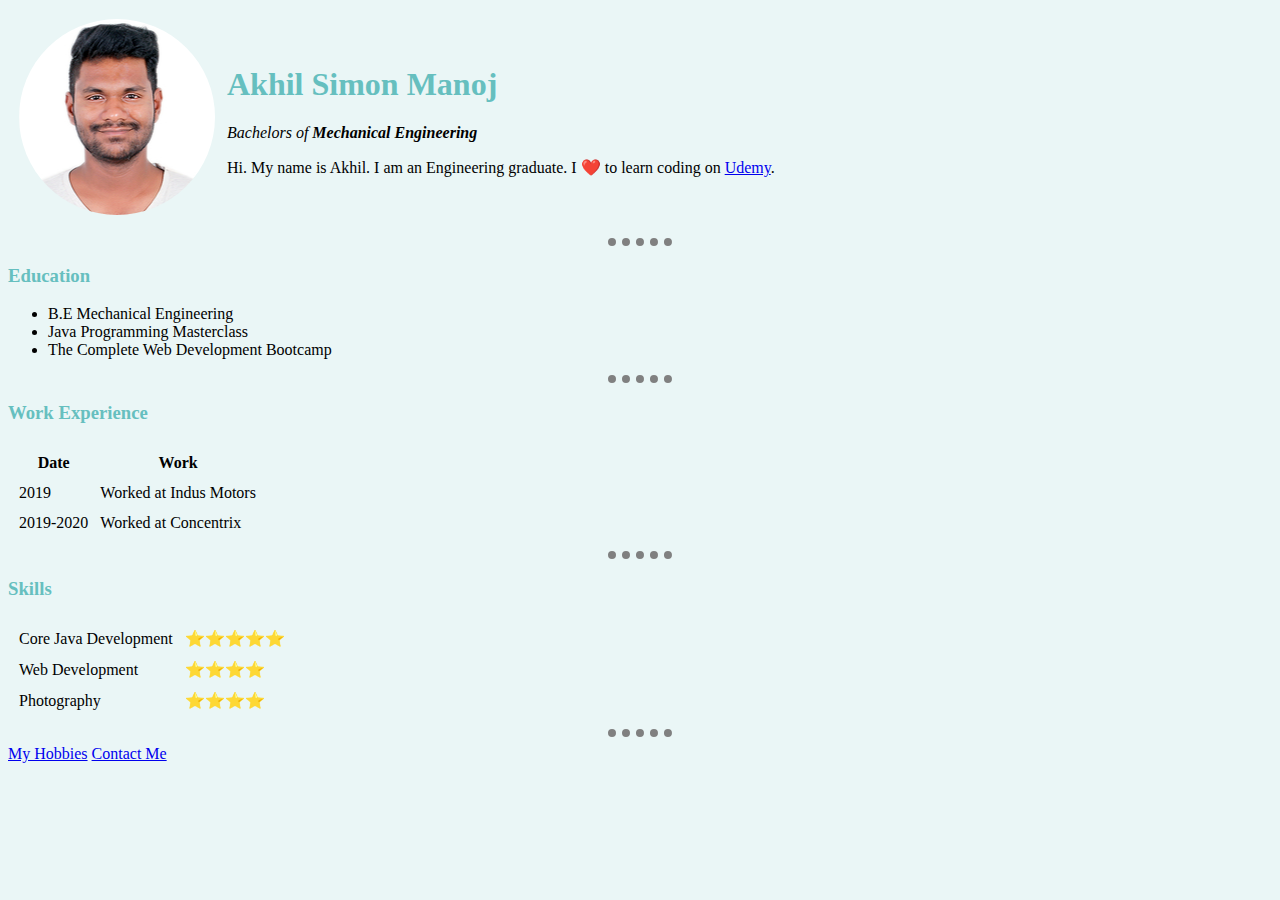
<file: index.html>
<!DOCTYPE html>
<html lang="en" dir="ltr">

<head>
  <meta charset="utf-8">
  <title>Akhil's Personal Site</title>
  <link rel="stylesheet" href="css/styles.css">
</head>

<body>
  <table cellspacing="10">
    <tr>
      <td><img src="images/akhil.png" alt="Akhil Profile Pic"></td>
      <td>
        <h1>Akhil Simon Manoj</h1>
        <p><em>Bachelors of <strong>Mechanical Engineering</strong></em></p>
        <p>Hi. My name is Akhil. I am an Engineering graduate. I ❤️ to learn coding on <a href="https://www.udemy.com/">Udemy</a>.</p>
      </td>
    </tr>
  </table>
  <hr>
  <h3>Education</h3>
  <ul>
    <li>B.E Mechanical Engineering</li>
    <li>Java Programming Masterclass</li>
    <li>The Complete Web Development Bootcamp</li>
  </ul>
  <hr>
  <h3>Work Experience</h3>
  <table cellspacing = "10">
    <thead>
      <tr>
        <th>Date</th>
        <th>Work</th>
      </tr>
    </thead>
    <tbody>
      <tr>
        <td>2019</td>
        <td>Worked at Indus Motors</td>
      </tr>
      <tr>
        <td>2019-2020</td>
        <td>Worked at Concentrix</td>
      </tr>
    </tbody>
    <tfoot>

    </tfoot>

  </table>
  <hr>
  <h3>Skills</h3>
        <table cellspacing = "10">
          <tr>
             <td>Core Java Development</td>
             <td>⭐⭐⭐⭐⭐</td>
          </tr>
          <tr>
             <td>Web Development</td>
             <td>⭐⭐⭐⭐</td>
           </tr>
           <tr>
            <td>Photography</td>
            <td>⭐⭐⭐⭐</td>
          </tr>
        </table>
  <hr>
  <a href="myhobbies.html"> My Hobbies</a>
  <a href="contact.html"> Contact Me</a>
</body>


</html>
</file>
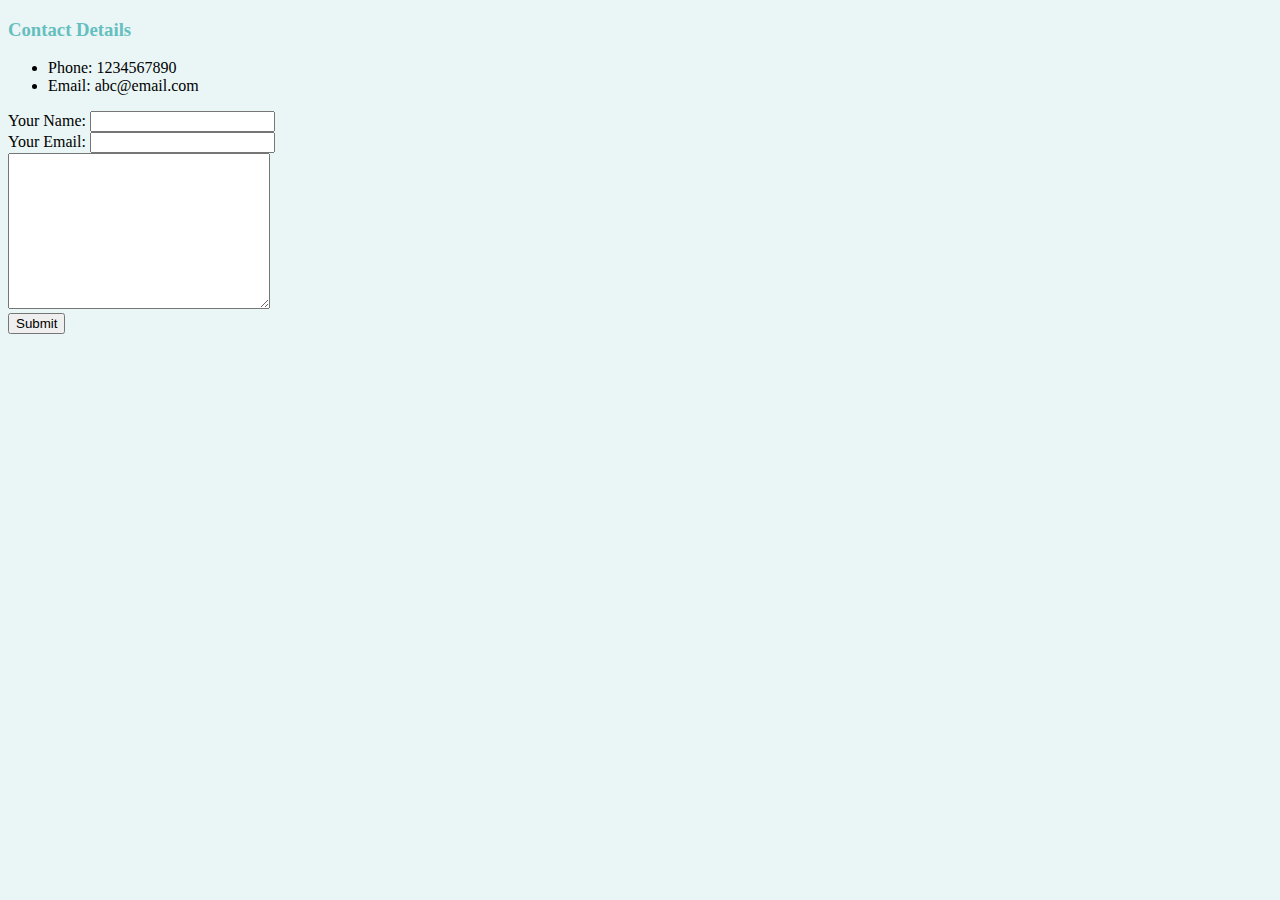
<file: contact.html>
<!DOCTYPE html>
<html lang="en" dir="ltr">
  <head>
    <meta charset="utf-8">
    <title>Contact Me</title>
    <link rel="stylesheet" href="css/styles.css">
  </head>
  <body>
    <h3>Contact Details</h3>
    <ul>
      <li>Phone: 1234567890</li>
      <li>Email: abc@email.com</li>
    </ul>
    <form action="mailto:akhilmanoj123@gmail.com" method="post" enctype="text/plain">
      <label>Your Name: </label>
      <input type="text" name="" value=""><br>
      <label>Your Email:</label>
      <input type="email" name="" value=""><br>
      <textarea rows="10" cols="30"></textarea><br>
      <input type="submit" name="">
    </form>
  </body>
</html>
</file>
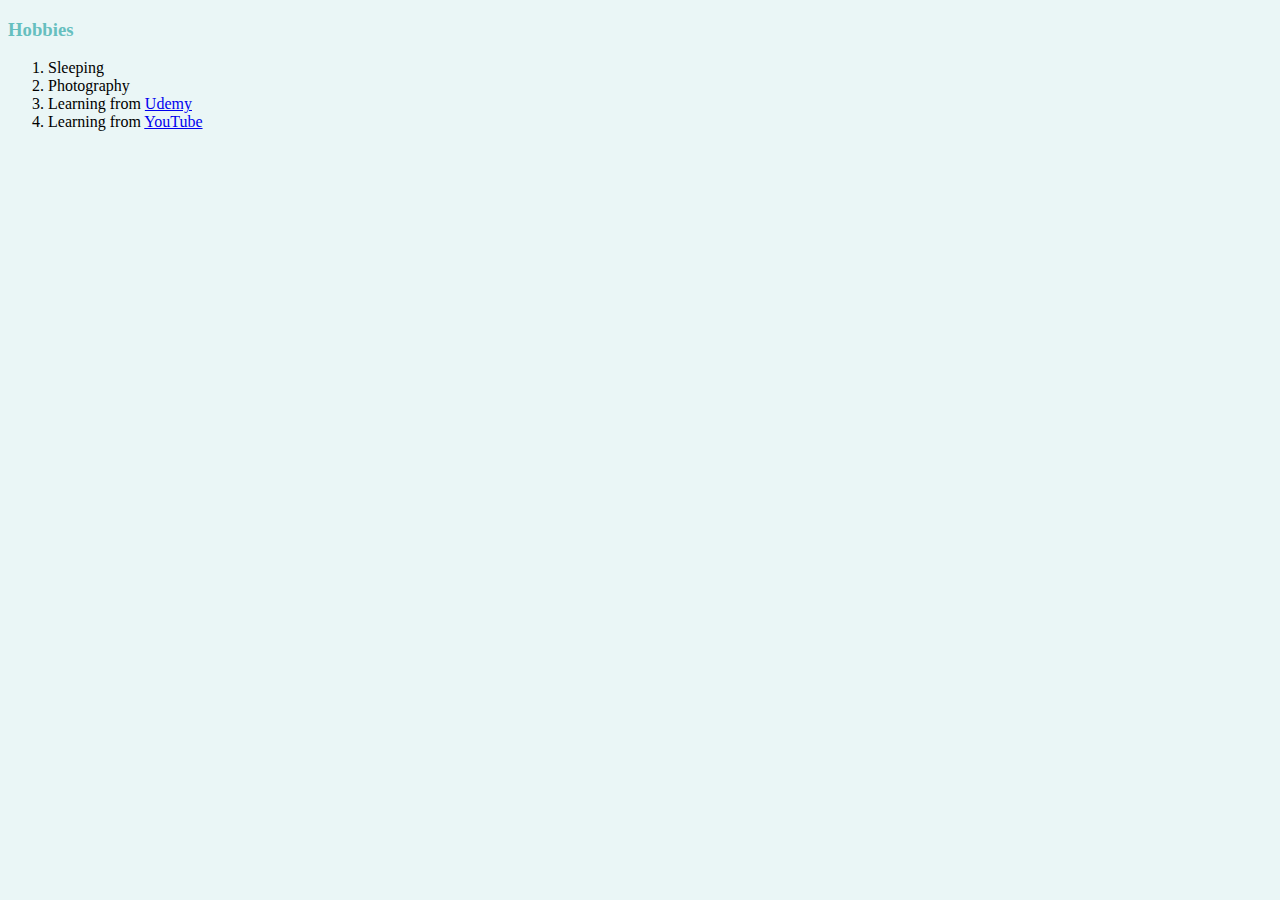
<file: myhobbies.html>
<!DOCTYPE html>
<html lang="en" dir="ltr">
  <head>
    <meta charset="utf-8">
    <title>Hobbies</title>
    <link rel="stylesheet" href="css/styles.css">
  </head>
  <body>
    <h3>Hobbies</h3>
    <ol>
      <li>Sleeping</li>
      <li>Photography</li>
      <li>Learning from <a href="https://www.udemy.com/">Udemy</a></li>
      <li>Learning from <a href="https://www.youtube.com/">YouTube</a></li>
    </ol>
  </body>
</html>
</file>
<file: css/styles.css>
body{
    background-color: #EAF6F6;
}
hr {
  border-style: none;
  border-top-style: dotted;
  border-color: grey;
  border-width: 8px;
  width: 5%;
}
h1{
  color: #66BFBF;
}
h3{
  color: #66BFBF;
}
</file>
